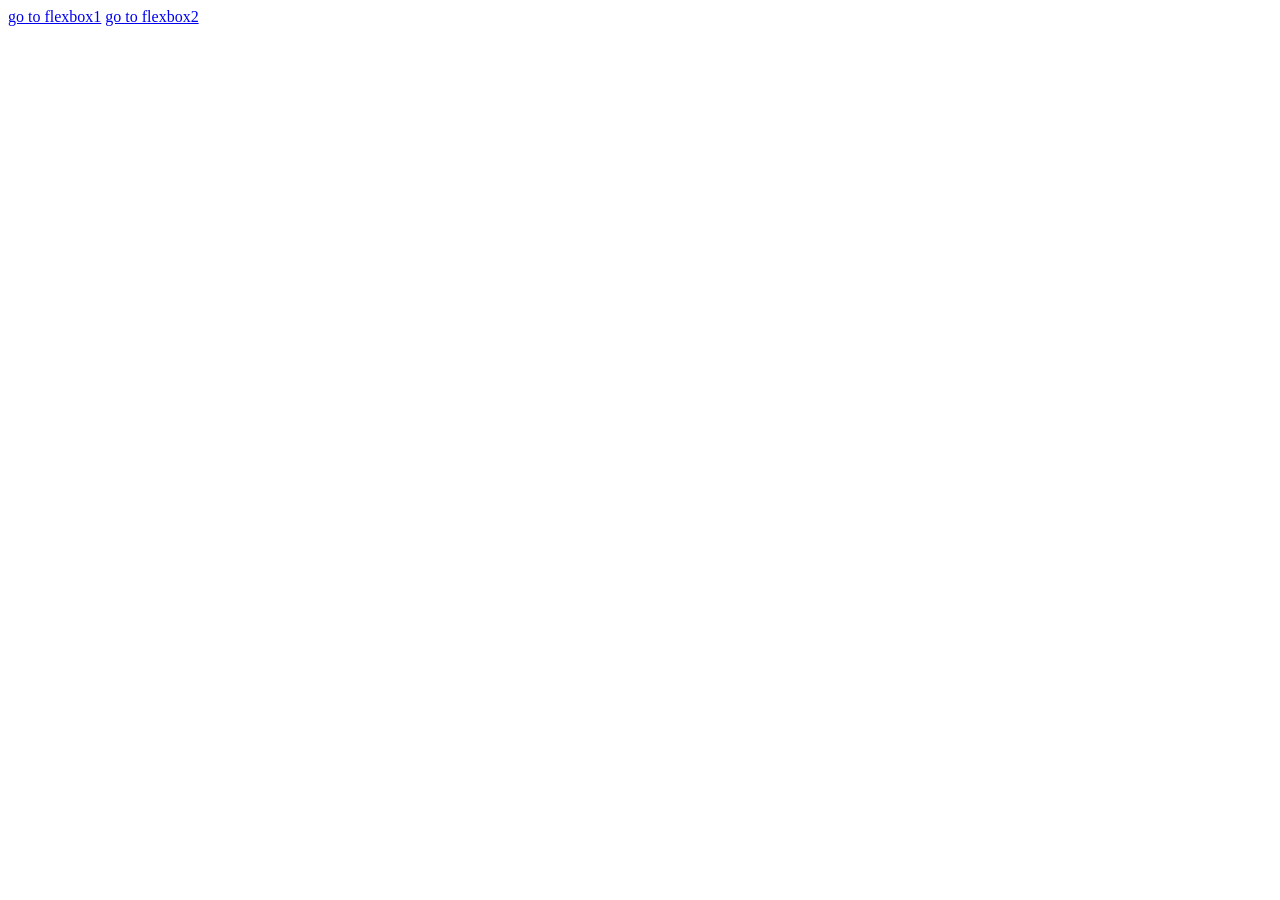
<file: index.html>
<!DOCTYPE html>
<html lang="en">
<head>
    <meta charset="UTF-8">
    <meta name="viewport" content="width=device-width, initial-scale=1.0">
    <title>Document</title>
</head>
<body>
    <a href="html/flexbox1.html">go to flexbox1</a>
    <a href="html/flexbox2.html">go to flexbox2</a>
</body>
</html>
</file>
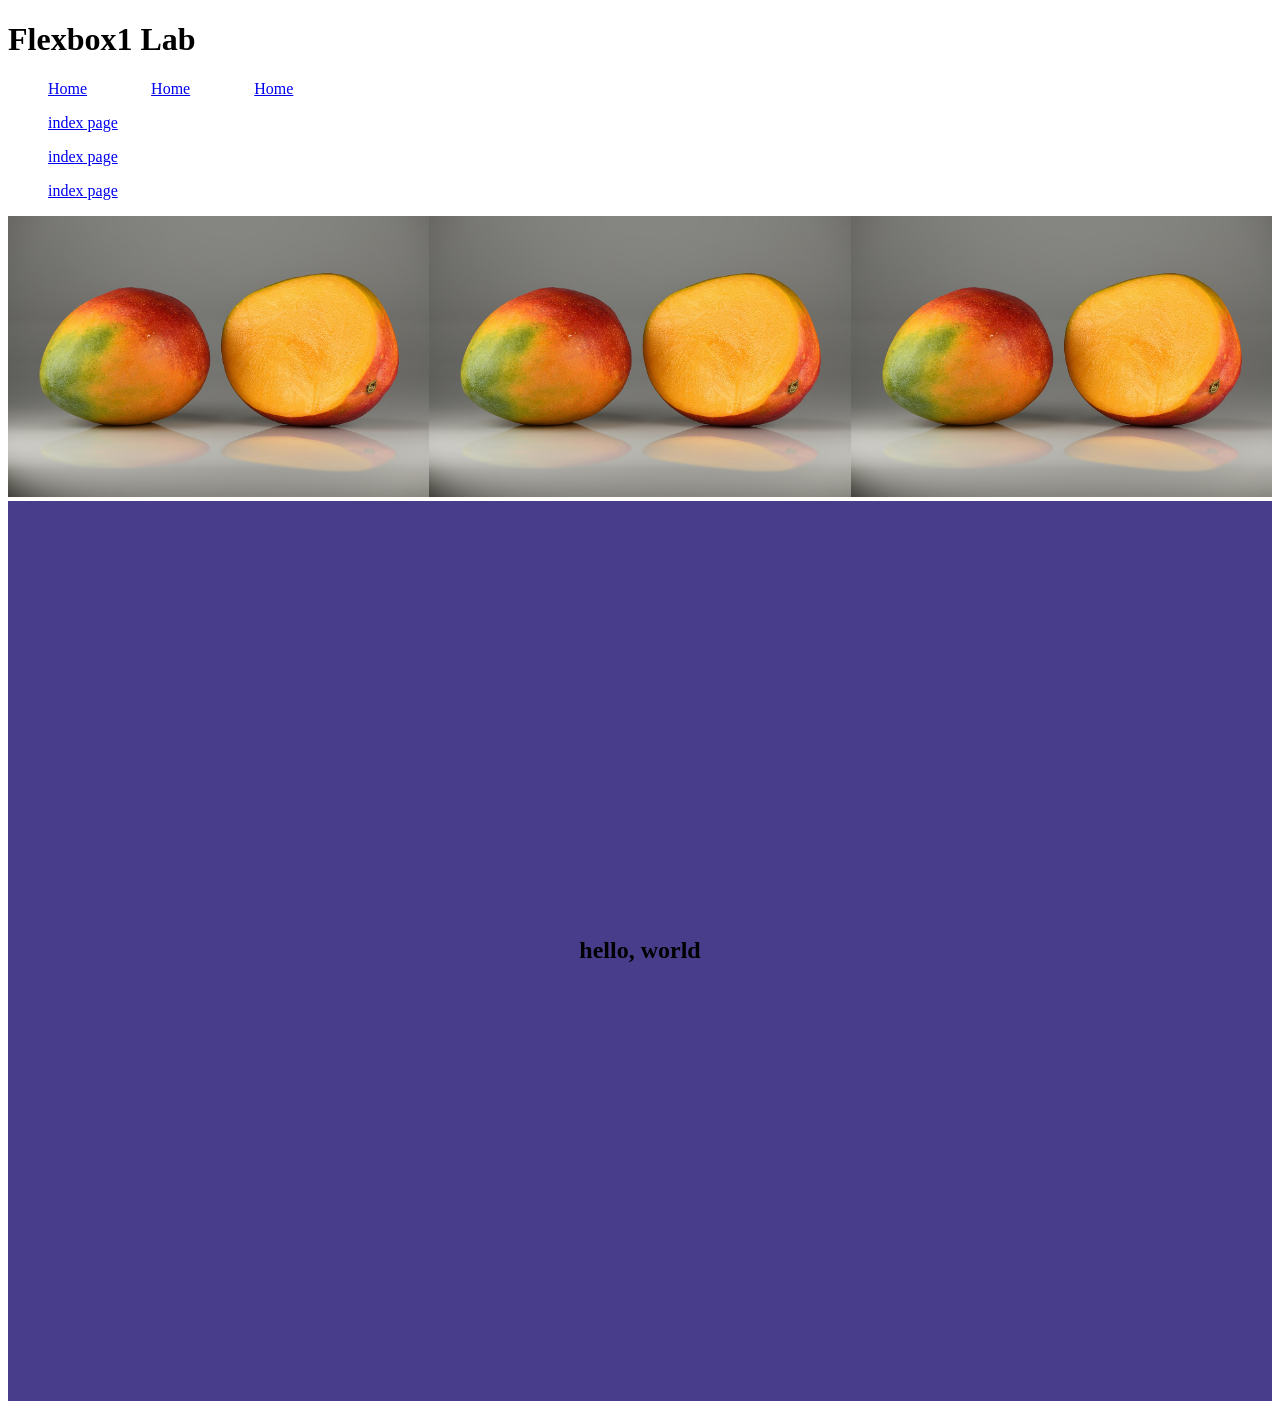
<file: html/flexbox1.html>
<!DOCTYPE html>
<html lang="en">
<head>
    <meta charset="UTF-8">
    <meta name="viewport" content="width=device-width, initial-scale=1.0">
    <title>Document</title>
    <link rel="stylesheet" type="text/css" href="../css/style1.css">
</head>
<body>
    <h1>Flexbox1 Lab</h1>
    <nav>
        <ul>
            <li><a href="../index.html">Home</a></li>
            <li><a href="../index.html">Home</a></li>
            <li><a href="../index.html">Home</a></li>
        </ul>
    </nav>

    <div class="vertical">
        <ul>
            <li><a href="../index.html">index page</a></li>
            <li><a href="../index.html">index page</a></li>
            <li><a href="../index.html">index page</a></li>
        </ul>
    </div>

    <div class="pane">
        <div class="card">
            <img class="mango" src="../images/mango_flexboxlab.jpg" alt="image of mango">
        </div>
        <div class="card">
            <img class="mango" src="../images/mango_flexboxlab.jpg" alt="image of mango">
        </div>
        <div class="card">
            <img class="mango" src="../images/mango_flexboxlab.jpg" alt="image of mango">
        </div>
    </div>

    <main>
        <h2>hello, world</h2>
    </main>
</body>
</html>
</file>
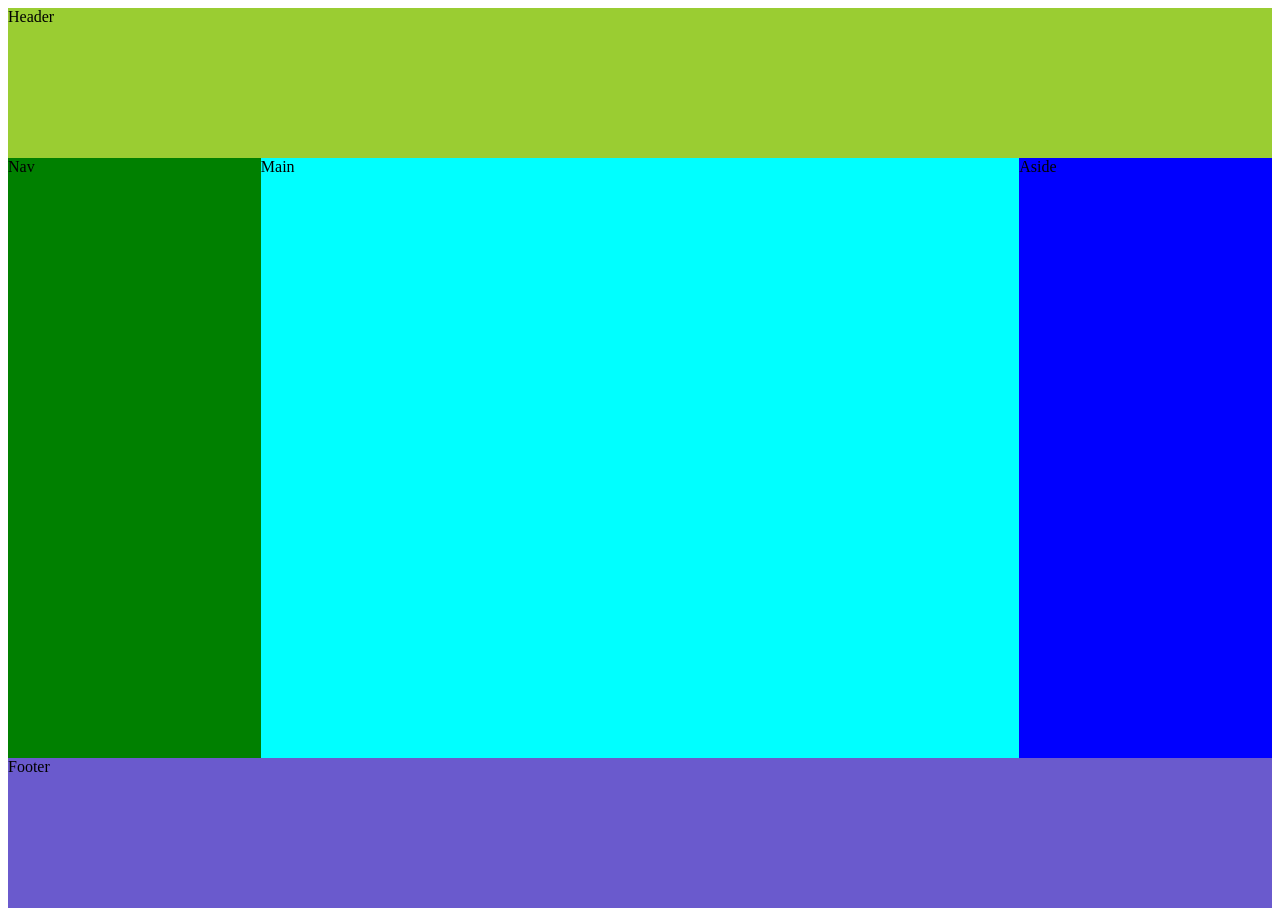
<file: html/flexbox3.html>
<!DOCTYPE html>
<html lang="en">
<head>
    <meta charset="UTF-8">
    <meta name="viewport" content="width=device-width, initial-scale=1.0">
    <title>Document</title>
    <link rel="stylesheet" type="text/css" href="../css/style3.css">
</head>
<body>
    <div class="container">
        <header class="color1">
            Header
        </header>
        <div class="center">
            <nav class="color2">
                Nav
            </nav>
            <main class="color3">
                Main
            </main>
            <aside class="color4">
                Aside
            </aside>
        </div>
        <footer class="color5">
            Footer
        </footer>
    </div>
</body>
</html>
</file>
<file: css/style1.css>
html, body{
    height: 100%;
}

nav ul{
    display:flex;
    flex-direction: row;
    gap: 64px;
    list-style-type: none;
}

.vertical ul{
    display: flex;
    flex-direction: column;
    gap: 16px;
    list-style-type: none;
}

main{
    background-color: darkslateblue;
    min-height: 100%;
    display: flex;
    flex-direction: row;
    justify-content: center;
    align-items: center;
}

.pane{
    display: flex; /* turn on flexbox */
    flex-direction: row; /* stack items horizontally */
}

.card{
    flex: 1; /*shorthand for flex-grow:1, flex-shrink:1; and flex-basis:0; */
    /* this starts off at 0 width and grows and shrinks to fit space */
}

.mango{
    width: 100%; /* sets width to fix the flex container */
}
</file>
<file: css/style3.css>
body, html {
    height: 100%;
}

.container{
    min-height: 100%;
    display: flex;
    flex-direction: column;
}

header, footer {
    flex: 0 0 150px;
}

.center {
    flex: 1;
    display: flex;
    flex-direction: row;
    align-items: stretch;
    justify-content: center;
}

nav, aside {
    flex: 1;
}

main {
    flex: 3;
}

.color1 {
    background-color: yellowgreen;
}

.color2 {
    background-color: green;
}

.color3 {
    background-color: aqua;
}

.color4 {
    background-color: blue;
}

.color5 {
    background-color: slateblue;
}
</file>
